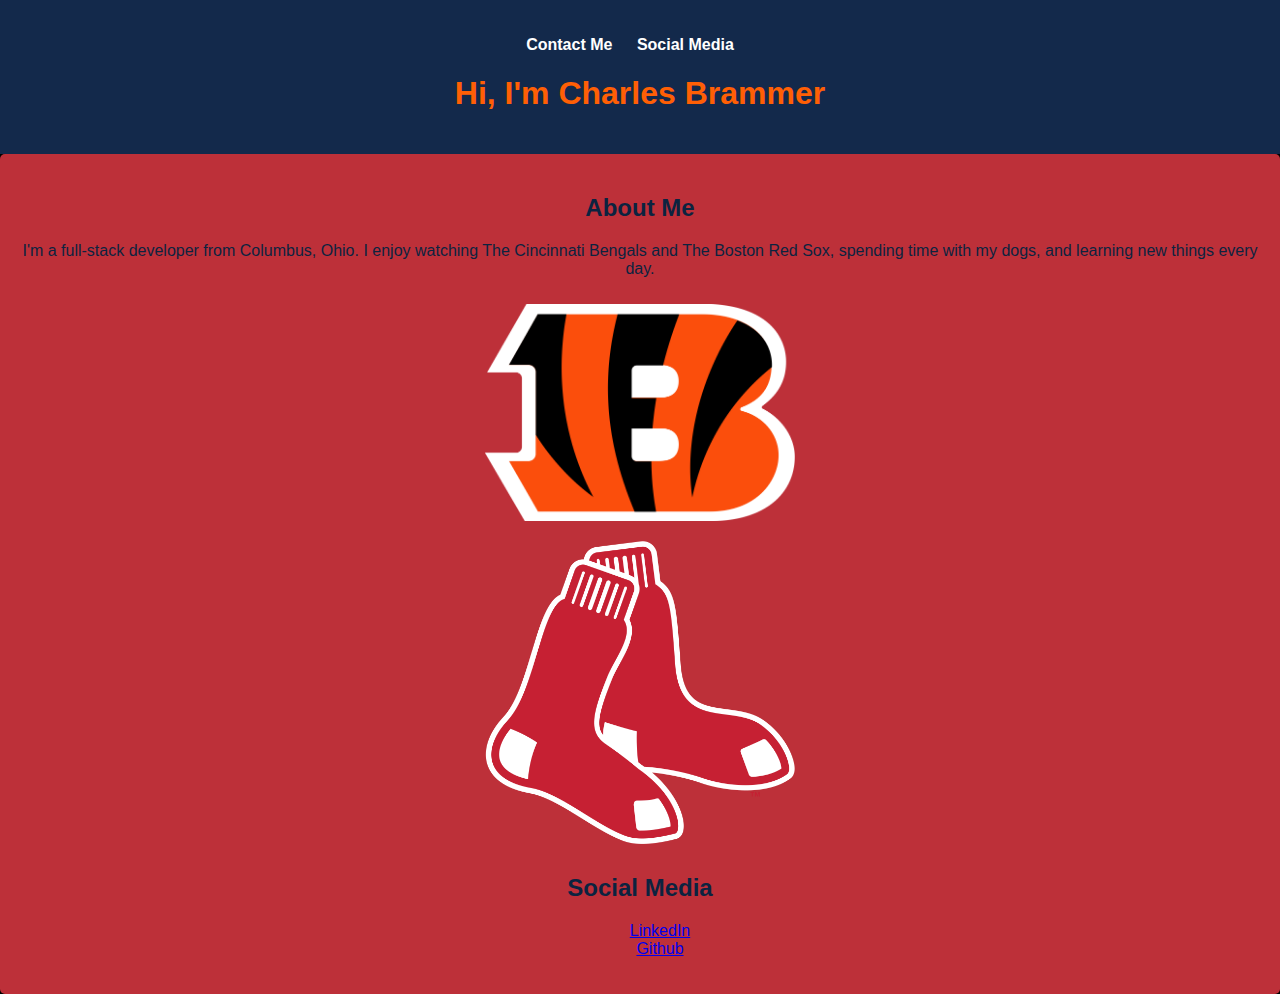
<file: index.html>
<!DOCTYPE html>
<html>
<head>
    <title>My Personal Website</title>
    <link rel="stylesheet" type="text/css" href="./static/styles.css">
</head>
<body>
    <header><nav>
        <ul>
            <li><a href="contact.html">Contact Me</a></li>
            <li><a href="#social-media-list">Social Media</a></li>
        </ul>
    </nav>
        <h1>Hi, I'm Charles Brammer</h1>
    </header>

    <div class="container">
        <h2 id="about">About Me</h2>
        <p>
            I'm a full-stack developer from Columbus, Ohio. I enjoy watching The Cincinnati Bengals and The Boston Red Sox,
             spending time with my dogs, and learning new things every day.
        </p>
        <div class="images">
            <img src="./static/Cincinnati_Bengals_logo.svg.png" alt="Cincinnati Bengals logo">
            <img src="./static/RedSoxPrimary_HangingSocks.svg.webp" alt="Boston Redsox Logo">
        </div>
        <h2> Social Media</h2>
        <ul id="social-media-list">
            <li><a href="https://www.linkedin.com/in/charlesbrammer/">LinkedIn</a></li>
            <li><a href="https://github.com/Brammerdrew/">Github</a></li>
            
        </ul>
    </div>
</body>
</html>
</file>
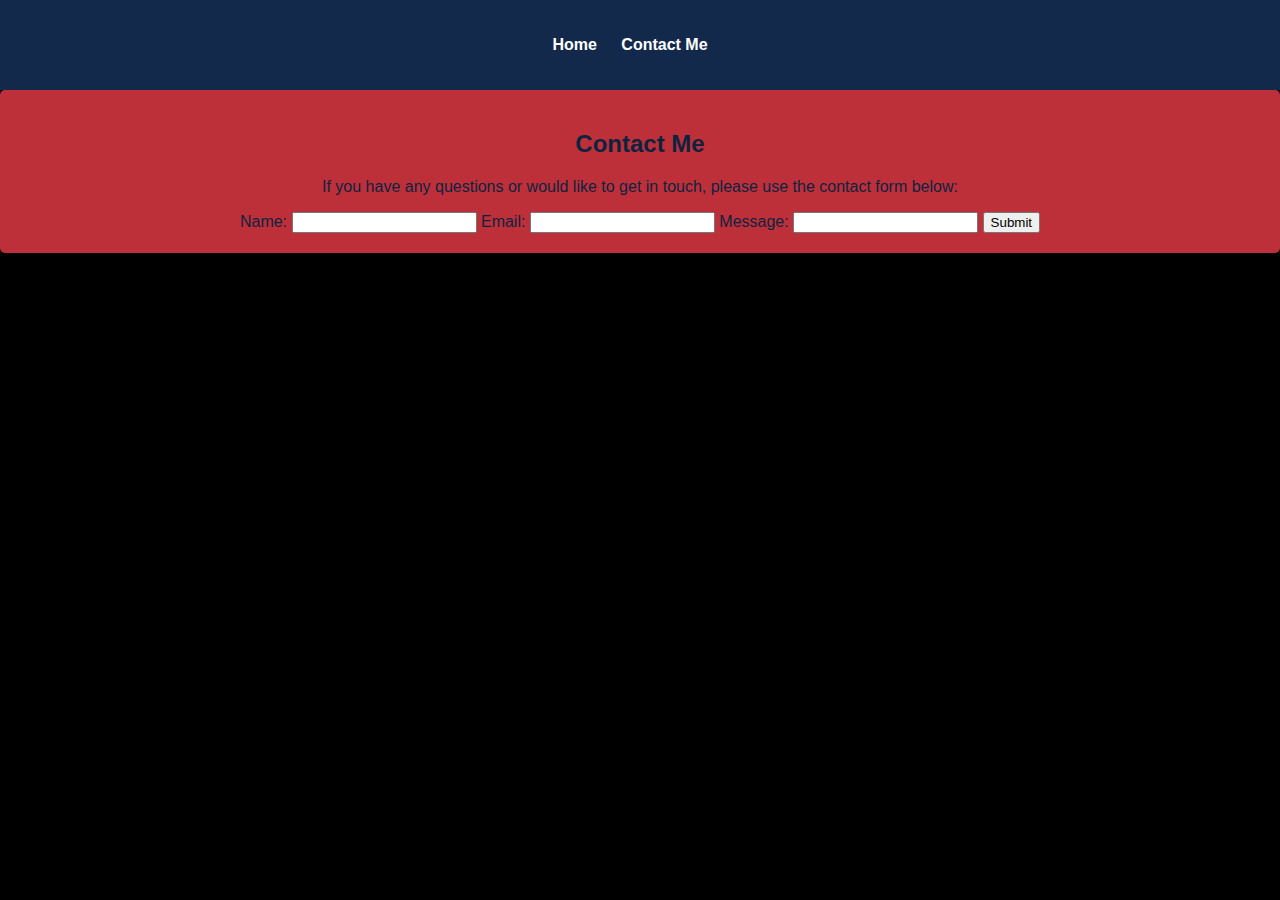
<file: contact.html>
<!DOCTYPE html>
<html>
<head>
    <title>Contact Me</title>
    <link rel="stylesheet" type="text/css" href="./static/styles.css">
    
</head>
<body>
    <header>
        <nav>
            <ul>
                <li><a href="index.html">Home</a></li>
                <li><a href="#contact">Contact Me</a></li>
            </ul>
        </nav>
    </header>

    <div class="container">
        <h2 id="contact">Contact Me</h2>
        <p>If you have any questions or would like to get in touch, please use the contact form below:</p>

        <form >
            <label >Name:</label>
            <input type="text" " />

            <label for="email">Email:</label>
            <input type="email"/>

            <label for="message">Message:</label>
            <input type="text"/>

            <input type="submit" value="Submit"></input>
        </form>
    </div>
</body>
</html>
</file>
<file: static/styles.css>
body {
    font-family: Arial, sans-serif;
    margin: 0;
    padding: 0;
    background-color: black
}

header {
    color: rgb(255, 95, 5);
    background-color: rgb(19, 41, 75);
    text-align: center;
    padding: 20px;
}

nav ul {
    list-style-type: none;
    padding: 0;
}

nav li {
    display: inline;
    margin-right: 20px;
}

nav a {
    text-decoration: none;
    color: #fff;
    font-weight: bold;
}

nav a:hover {
    border-bottom: 2px solid #fff;
}

.container {
    text-align: center;
    padding: 20px;
    background-color: rgb(189, 48, 57);
    color: rgb(12, 35, 64);
    border-radius: 5px;
}


.images {
    display: flex;
    flex-direction: column;
    align-items: center;
}

.images img {
    margin: 10px;
    max-width: 25%;
    max-height: auto;
}
ul {
    list-style-type: none;
}
</file>
